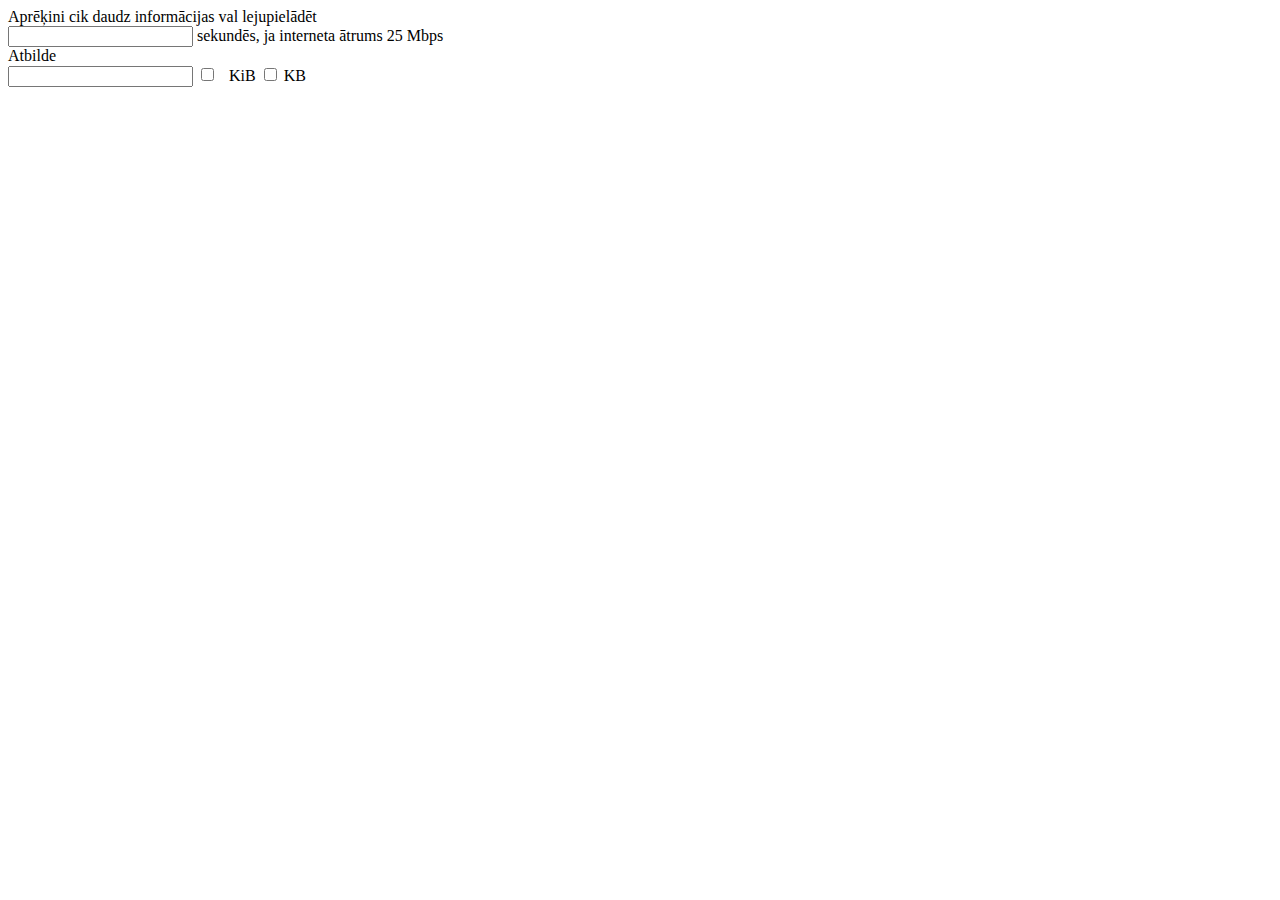
<file: baiti.html>
<!DOCTYPE html>
<!--
Click nbfs://nbhost/SystemFileSystem/Templates/Licenses/license-default.txt to change this license
Click nbfs://nbhost/SystemFileSystem/Templates/ClientSide/html.html to edit this template
-->
<html>
    <head>
        <title>TODO supply a title</title>
        <meta charset="UTF-8">
        <meta name="viewport" content="width=device-width, initial-scale=1.0">
    </head>
    <body>
        <div>Aprēķini cik daudz informācijas val lejupielādēt</div>
        <form>
        <div> <input type="text" name="sk1"> sekundēs, ja interneta ātrums 25 Mbps</div>
          </form>
        <div>Atbilde</div>
        <form>
        <div> <input type="text" name="sk1"> <input type="checkbox" id="kib" name="kib" >
  <label for="kib">KiB</label> <input type="checkbox" id="k" name="k" value="0"> <label for="k">KB</label></div>
          </form>
    </body>
</html>
</file>
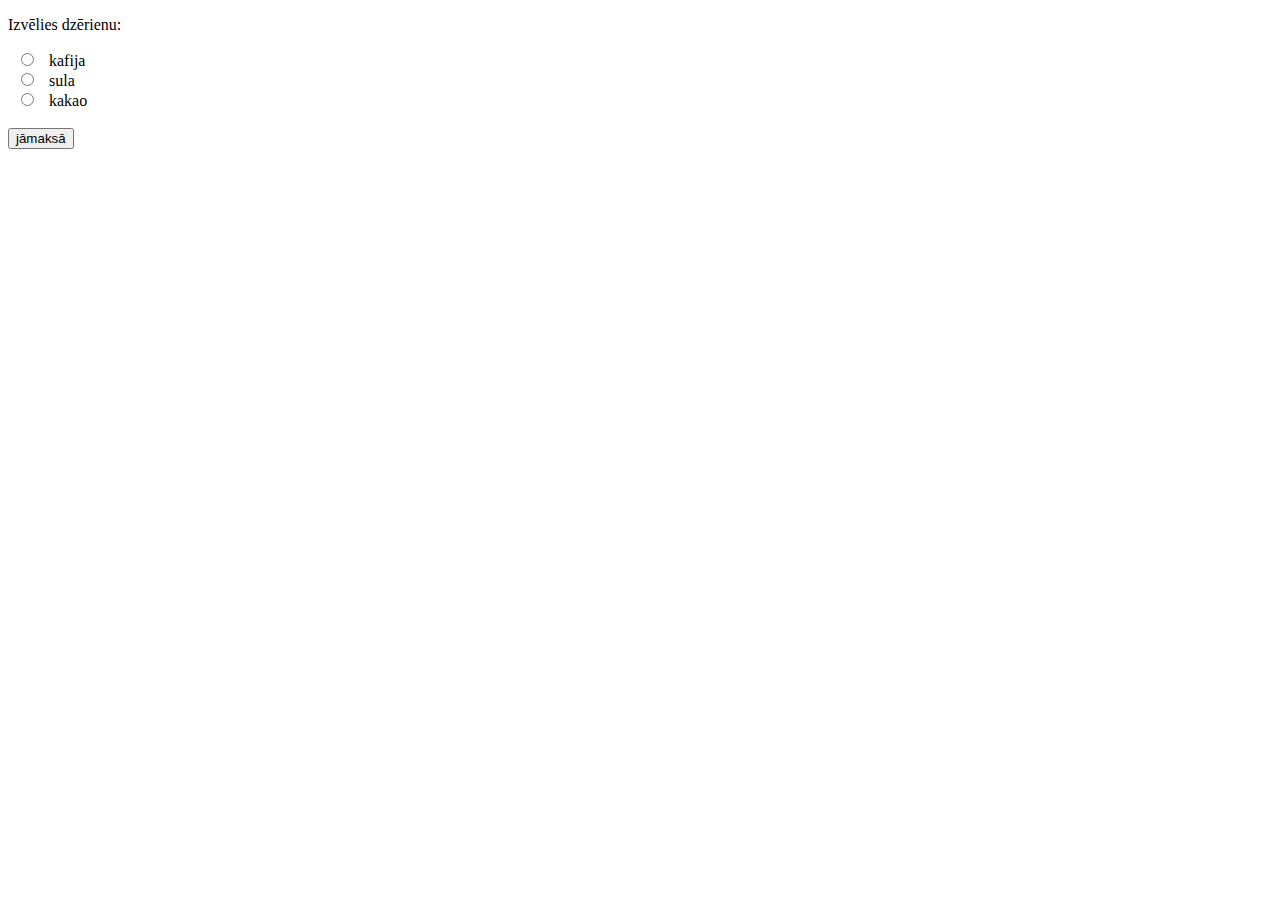
<file: dzer.html>
<!DOCTYPE html>
<html>
<body>
<script>
function maksa(){
	let dz = document.getElementsByName('drink');
    for(i = 0; i < dz.length; i++) {
       if(dz[i].checked)
      	document.getElementById("rez").innerHTML=dz[i].value;
	}
 }   
</script>
<p>Izvēlies dzērienu:</p>
<form>
  <input type="radio" id="kafija" name="drink" value="3.60">
  <label for="kafija">kafija</label><br>
  <input type="radio" id="sula" name="drink" value="2.50">
  <label for="sula">sula</label><br>
  <input type="radio" id="kakao" name="drink" value="3.20">
  <label for="kakao">kakao</label><br><br>
  <input type="button" id="poga" value="jāmaksā" onclick="maksa()">
  <label id="rez"></label>
</form> 
</body>
</html>
</file>
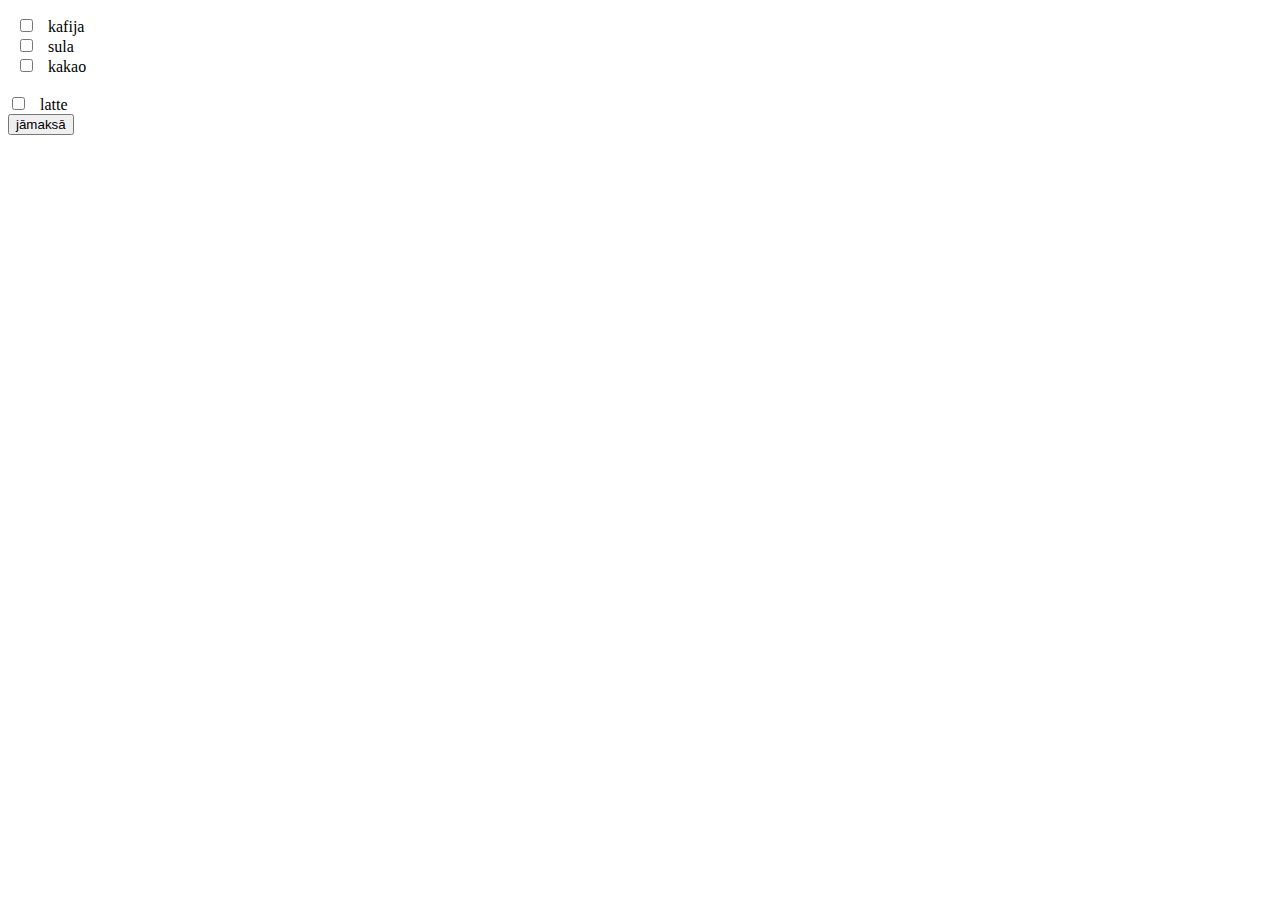
<file: dzerdaudz.html>
<!DOCTYPE html>
<html>
<body>
<script>
function maksa(){
	let dz = document.getElementsByTagName('input');
    let sum=0;
    for(i = 0; i < dz.length-1; i++) {
       if(dz[i].checked) sum+=Number(dz[i].value);
    }
    document.getElementById("maksa").innerHTML="Jāmaksā "+sum;
 }   
</script>
<p id="maksa"></p>
<form>
  <input type="checkbox" id="kafija" name="kafija" value="3.60">
  <label for="kafija">kafija</label><br>
  <input type="checkbox" id="sula"  name="sula" value="2.50">
  <label for="sula">sula</label><br>
  <input type="checkbox" id="kakao" name="kakao" value="3.20">
  <label for="kakao">kakao</label><br><br>
  <input type="checkbox" id="latte" name="latte" value="5.60">
  <label for="latte">latte</label><br>
  <input type="button" id="poga" value="jāmaksā" onclick="maksa()">

</form> 
</body>
</html>
</file>
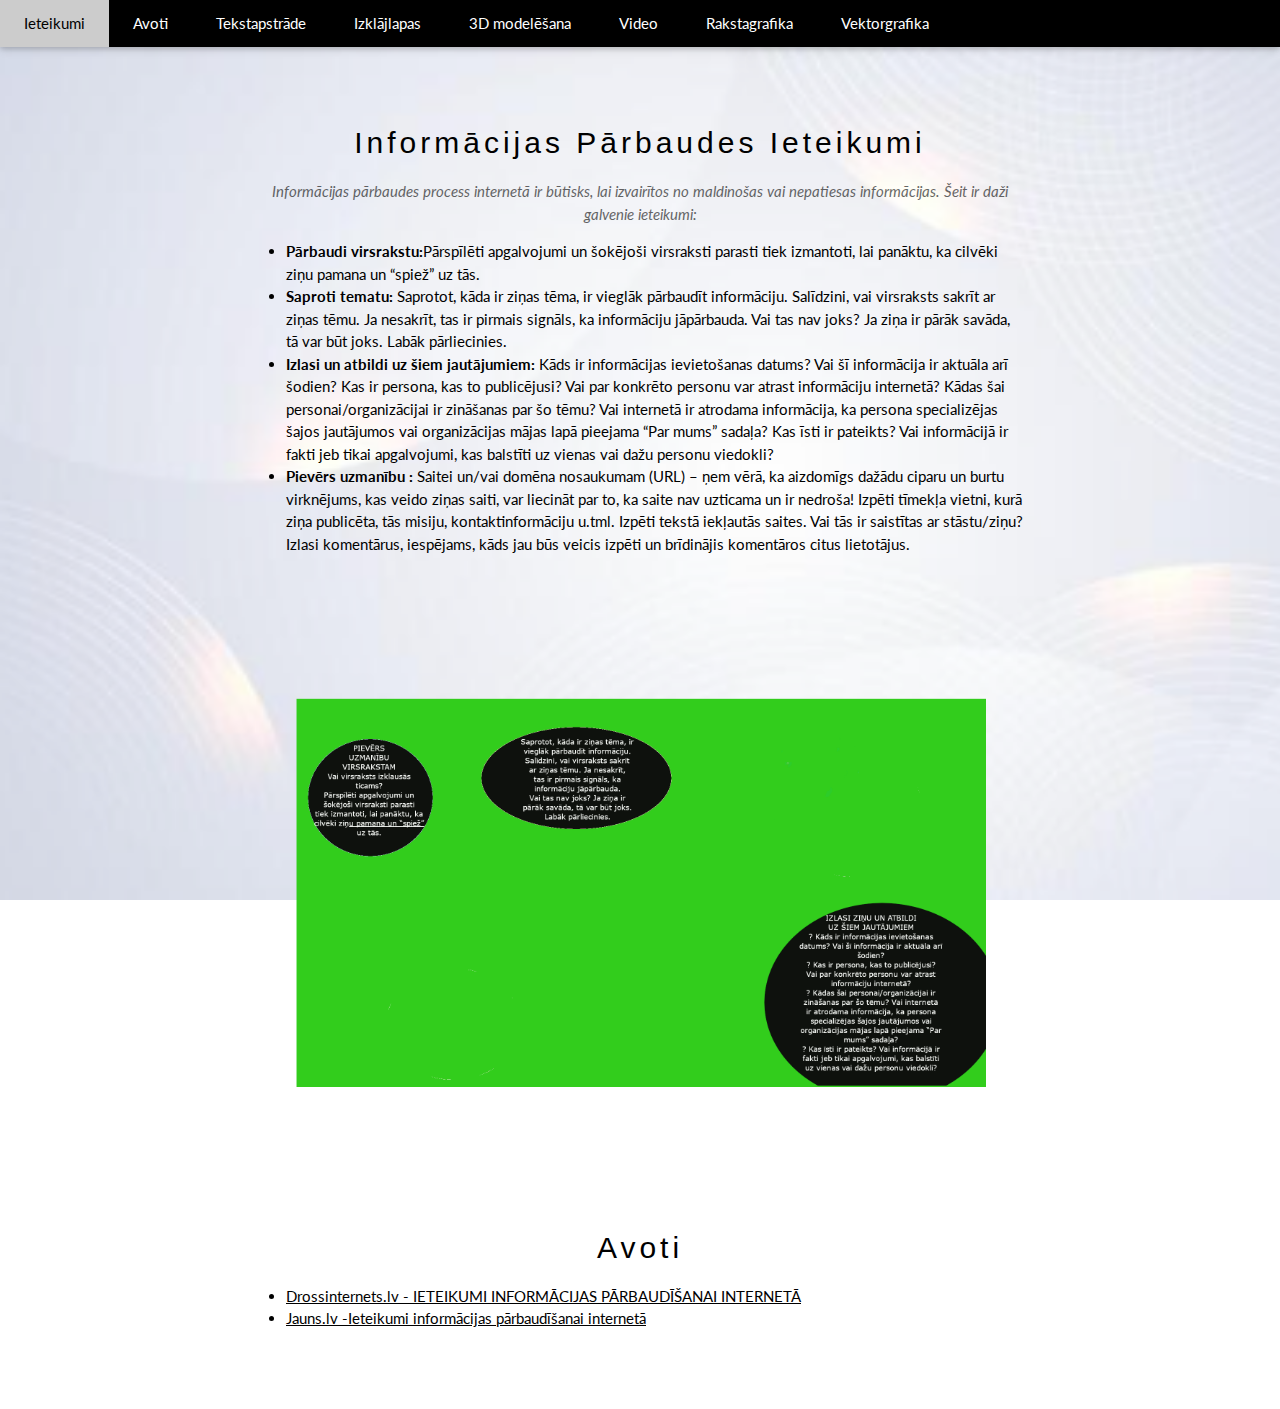
<file: otrais.html>
<!DOCTYPE html>
<html lang="en">
<head>
<title>Informācijas Pārbaudes Ieteikumi</title>
<meta charset="UTF-8">
<meta name="viewport" content="width=device-width, initial-scale=1">
<link rel="stylesheet" href="https://www.w3schools.com/w3css/4/w3.css">
<link rel="stylesheet" href="https://fonts.googleapis.com/css?family=Lato">
<link rel="stylesheet" href="https://cdnjs.cloudflare.com/ajax/libs/font-awesome/4.7.0/css/font-awesome.min.css">
<link rel="stylesheet" href="css/mansStils.css">
<style>
body {font-family: "Lato", sans-serif}
.mySlides {display: none}
</style>
</head>
<body>

<!-- Navbar -->
<div class="w3-top">
  <div class="w3-bar w3-black w3-card">
    <a class="w3-bar-item w3-button w3-padding-large w3-hide-medium w3-hide-large w3-right" href="javascript:void(0)" onclick="myFunction()" title="Toggle Navigation Menu"><i class="fa fa-bars"></i></a>

    <a href="#tips" class="w3-bar-item w3-button w3-padding-large w3-hide-small">Ieteikumi</a>
    <a href="#sources" class="w3-bar-item w3-button w3-padding-large w3-hide-small">Avoti</a>
    <a href="index.html#band" class="w3-bar-item w3-button w3-padding-large w3-hide-small">Tekstapstrāde</a>
    <a href="index.html#izkl" class="w3-bar-item w3-button w3-padding-large w3-hide-small">Izklājlapas</a>
    <a href="index.html#tour" class="w3-bar-item w3-button w3-padding-large w3-hide-small">3D modelēšana</a>
    <a href="index.html#contact" class="w3-bar-item w3-button w3-padding-large w3-hide-small">Video</a>
    <a href="index.html#rg" class="w3-bar-item w3-button w3-padding-large w3-hide-small">Rakstagrafika</a>
    <a href="index.html#vg" class="w3-bar-item w3-button w3-padding-large w3-hide-small">Vektorgrafika</a>
 
  </div>
</div>

<!-- Navbar on small screens -->
<div id="navDemo" class="w3-bar-block w3-black w3-hide w3-hide-large w3-hide-medium w3-top" style="margin-top:46px">
  <a href="#tips" class="w3-bar-item w3-button w3-padding-large" onclick="myFunction()">Ieteikumi</a>
  <a href="#sources" class="w3-bar-item w3-button w3-padding-large" onclick="myFunction()">Avoti</a>
  <a href="index.html#band" class="w3-bar-item w3-button w3-padding-large" onclick="myFunction()">Tekstapstrāde</a>
  <a href="index.html#izkl" class="w3-bar-item w3-button w3-padding-large" onclick="myFunction()">Izklājlapas</a>
  <a href="index.html#tour" class="w3-bar-item w3-button w3-padding-large" onclick="myFunction()">3D modelēšana</a>
  <a href="index.html#contact" class="w3-bar-item w3-button w3-padding-large" onclick="myFunction()">Video</a>
  <a href="index.html#rg" class="w3-bar-item w3-button w3-padding-large" onclick="myFunction()">Rakstagrafika</a>
 <a href="index.html#vg" class="w3-bar-item w3-button w3-padding-large" onclick="myFunction()">Vektorgrafika</a>
</div>

<!-- Page content -->
<div class="w3-content" style="max-width:2000px;margin-top:46px">

  <!-- Information Verification Tips Section -->
  <div class="w3-container w3-content w3-center w3-padding-64" style="max-width:800px" id="tips">
    <h2 class="w3-wide">Informācijas Pārbaudes Ieteikumi</h2>
    <p class="w3-opacity"><i>Informācijas pārbaudes process internetā ir būtisks, lai izvairītos no maldinošas vai nepatiesas informācijas. Šeit ir daži galvenie ieteikumi:</i></p>
    <ul class="w3-left-align" style="text-align:left; padding-left: 30px;">
        <li><strong>Pārbaudi virsrakstu:</strong>Pārspīlēti apgalvojumi un šokējoši virsraksti parasti tiek izmantoti, lai panāktu, ka cilvēki ziņu pamana un “spiež” uz tās.</li>
        <li><strong>Saproti tematu:</strong> Saprotot, kāda ir ziņas tēma, ir vieglāk pārbaudīt informāciju. Salīdzini, vai virsraksts sakrīt ar ziņas tēmu. Ja nesakrīt, tas ir pirmais signāls, ka informāciju jāpārbauda. Vai tas nav joks? Ja ziņa ir pārāk savāda, tā var būt joks. Labāk pārliecinies.
</li>
        <li><strong>Izlasi un atbildi uz šiem jautājumiem:</strong> Kāds ir informācijas ievietošanas datums? Vai šī informācija ir aktuāla arī šodien? Kas ir persona, kas to publicējusi? Vai par konkrēto personu var atrast informāciju internetā? Kādas šai personai/organizācijai ir zināšanas par šo tēmu? Vai internetā ir atrodama informācija, ka persona specializējas šajos jautājumos vai organizācijas mājas lapā pieejama “Par mums” sadaļa? Kas īsti ir pateikts? Vai informācijā ir fakti jeb tikai apgalvojumi, kas balstīti
uz vienas vai dažu personu viedokli?</li>
        <li><strong>Pievērs uzmanību :</strong> Saitei un/vai domēna nosaukumam (URL) – ņem vērā, ka aizdomīgs dažādu ciparu un burtu virknējums, kas veido ziņas saiti, var liecināt par to, ka saite nav uzticama un ir nedroša! Izpēti tīmekļa vietni, kurā ziņa publicēta, tās misiju, kontaktinformāciju u.tml. Izpēti tekstā iekļautās saites. Vai tās ir saistītas
ar stāstu/ziņu? Izlasi komentārus, iespējams, kāds jau būs veicis izpēti un brīdinājis komentāros citus lietotājus.</li>
    </ul>
  </div>

  <!-- The Poster Section -->
  <div class="w3-container w3-content w3-center w3-padding-64" style="max-width:800px" id="poster">

    <img src="images/banerisvidpareizais.gif" alt="" style = "width: 90%"/>
   
  </div>

  <!-- The Animation Section -->
  

  <!-- The Sources Section -->
  <div class="w3-container w3-content w3-center w3-padding-64" style="max-width:800px" id="sources">
    <h2 class="w3-wide">Avoti</h2>
    <ul class="w3-left-align" style="text-align:left; padding-left: 30px;">
        <li><a href="https://drossinternets.lv/lv/materials/download/ieteikumi-informacijas-parbaudei" target="_blank">Drossinternets.lv - IETEIKUMI INFORMĀCIJAS PĀRBAUDĪŠANAI INTERNETĀ</a></li>
        <li><a href="https://jauns.lv/raksts/bizness/546644-ieteikumi-informacijas-parbaudisanai-interneta#google_vignette" target="_blank">Jauns.lv -Ieteikumi informācijas pārbaudīšanai internetā</a></li>
       
    </ul>
  </div>
 

</div>
<script>
  function myFunction() {
    console.log("Toggle button clicked");
    var x = document.getElementById("navDemo");
    if (x.className.indexOf("w3-show") == -1) {
        x.className += " w3-show";
    } else { 
        x.className = x.className.replace(" w3-show", "");
    }
}
</script>

</body>
</html>
</file>
<file: css/mansStils.css>
body {
    background-image: url('../images/fons.png'); 
    background-size: cover; /
    background-position: center center; 
    background-attachment: fixed; 
    color: black; 
    font-family: Arial, sans-serif;
    margin: 0; 
    padding: 0;
}
</file>
